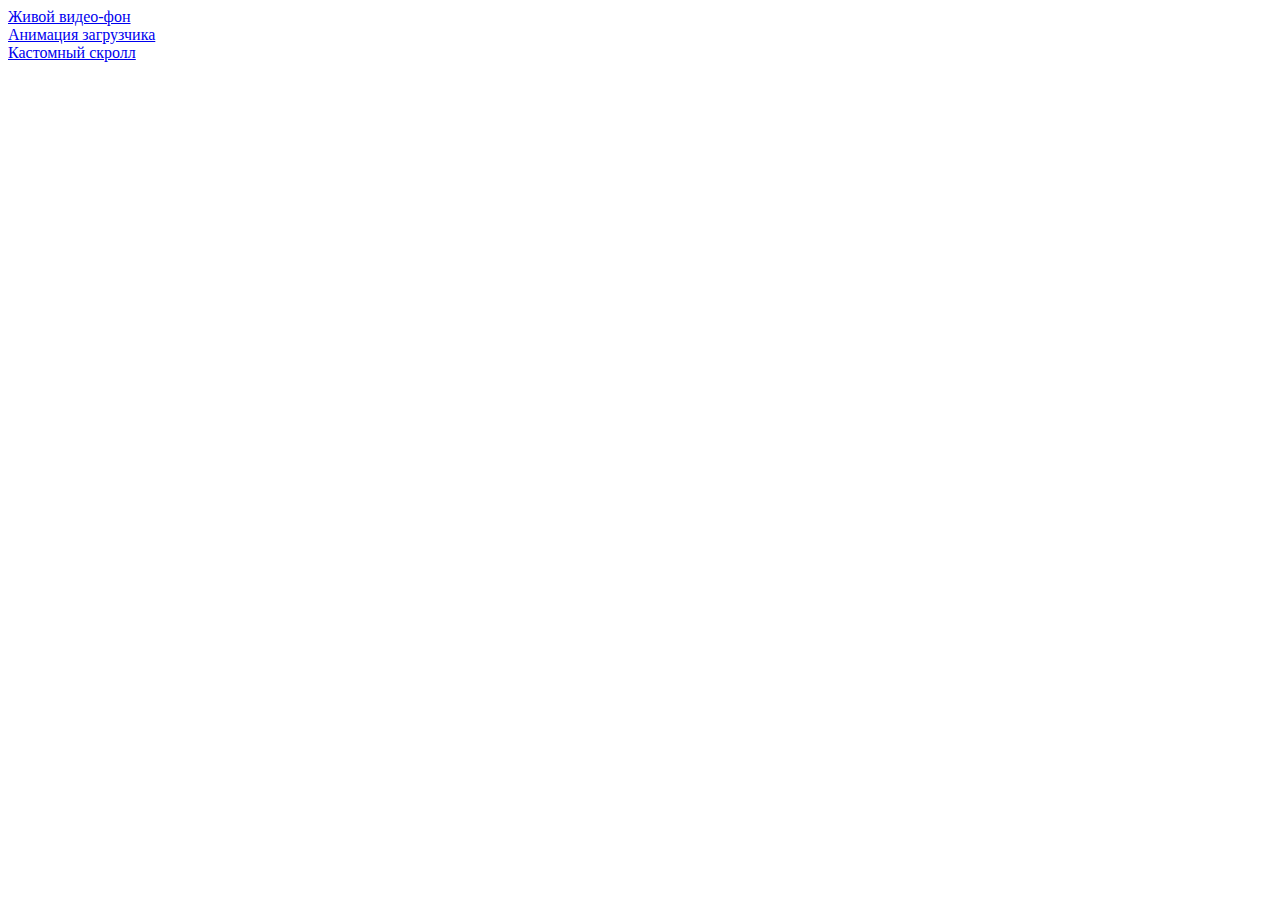
<file: index.html>
<!DOCTYPE html>
<html lang="en">
  <head>
    <meta charset="UTF-8" />
    <meta name="viewport" content="width=device-width, initial-scale=1.0" />
    <title>Document</title>
    <style>
      .wrapper {
        display: flex;
        flex-direction: column;
      }
    </style>
  </head>
  <body>
    <div class="wrapper">
      <a href="/vanilla-100/01.video-bg/index.html">Живой видео-фон</a>
      <a href="/vanilla-100/02.easy-loader/index.html">Анимация загрузчика</a>
      <a href="/vanilla-100/03.custom-scrollbar/index.html">Кастомный скролл</a>
    </div>
  </body>
</html>
</file>
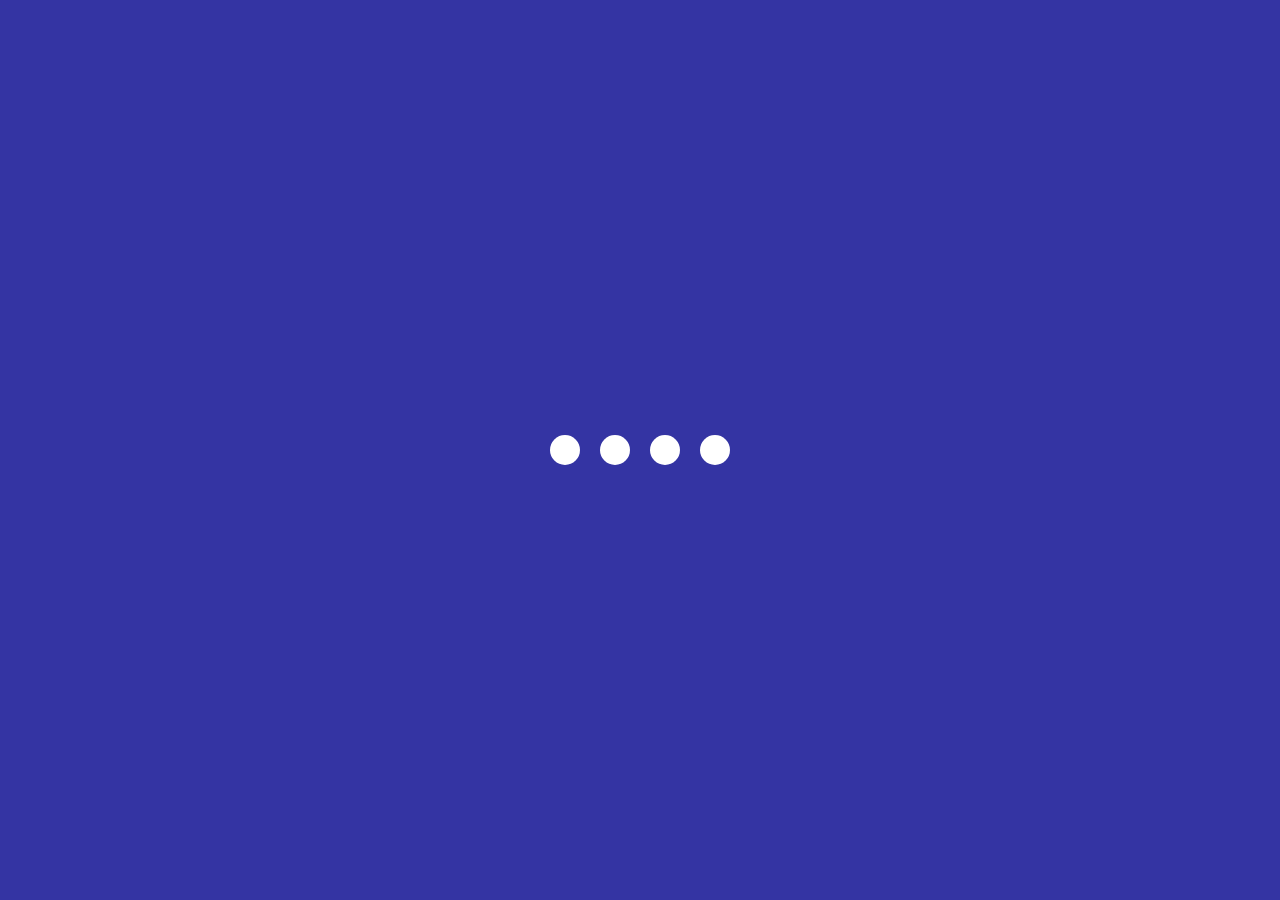
<file: 02.easy-loader/index.html>
<!DOCTYPE html>
<html lang="en">
  <head>
    <meta charset="UTF-8" />
    <meta name="viewport" content="width=device-width, initial-scale=1.0" />
    <title>Easy Loader</title>
    <link rel="stylesheet" href="style.css" />
  </head>
  <body>
    <section class="wrapper">
      <div class="loader">
        <div class="point one"></div>
        <div class="point two"></div>
        <div class="point three"></div>
        <div class="point four"></div>
      </div>
    </section>
  </body>
</html>
</file>
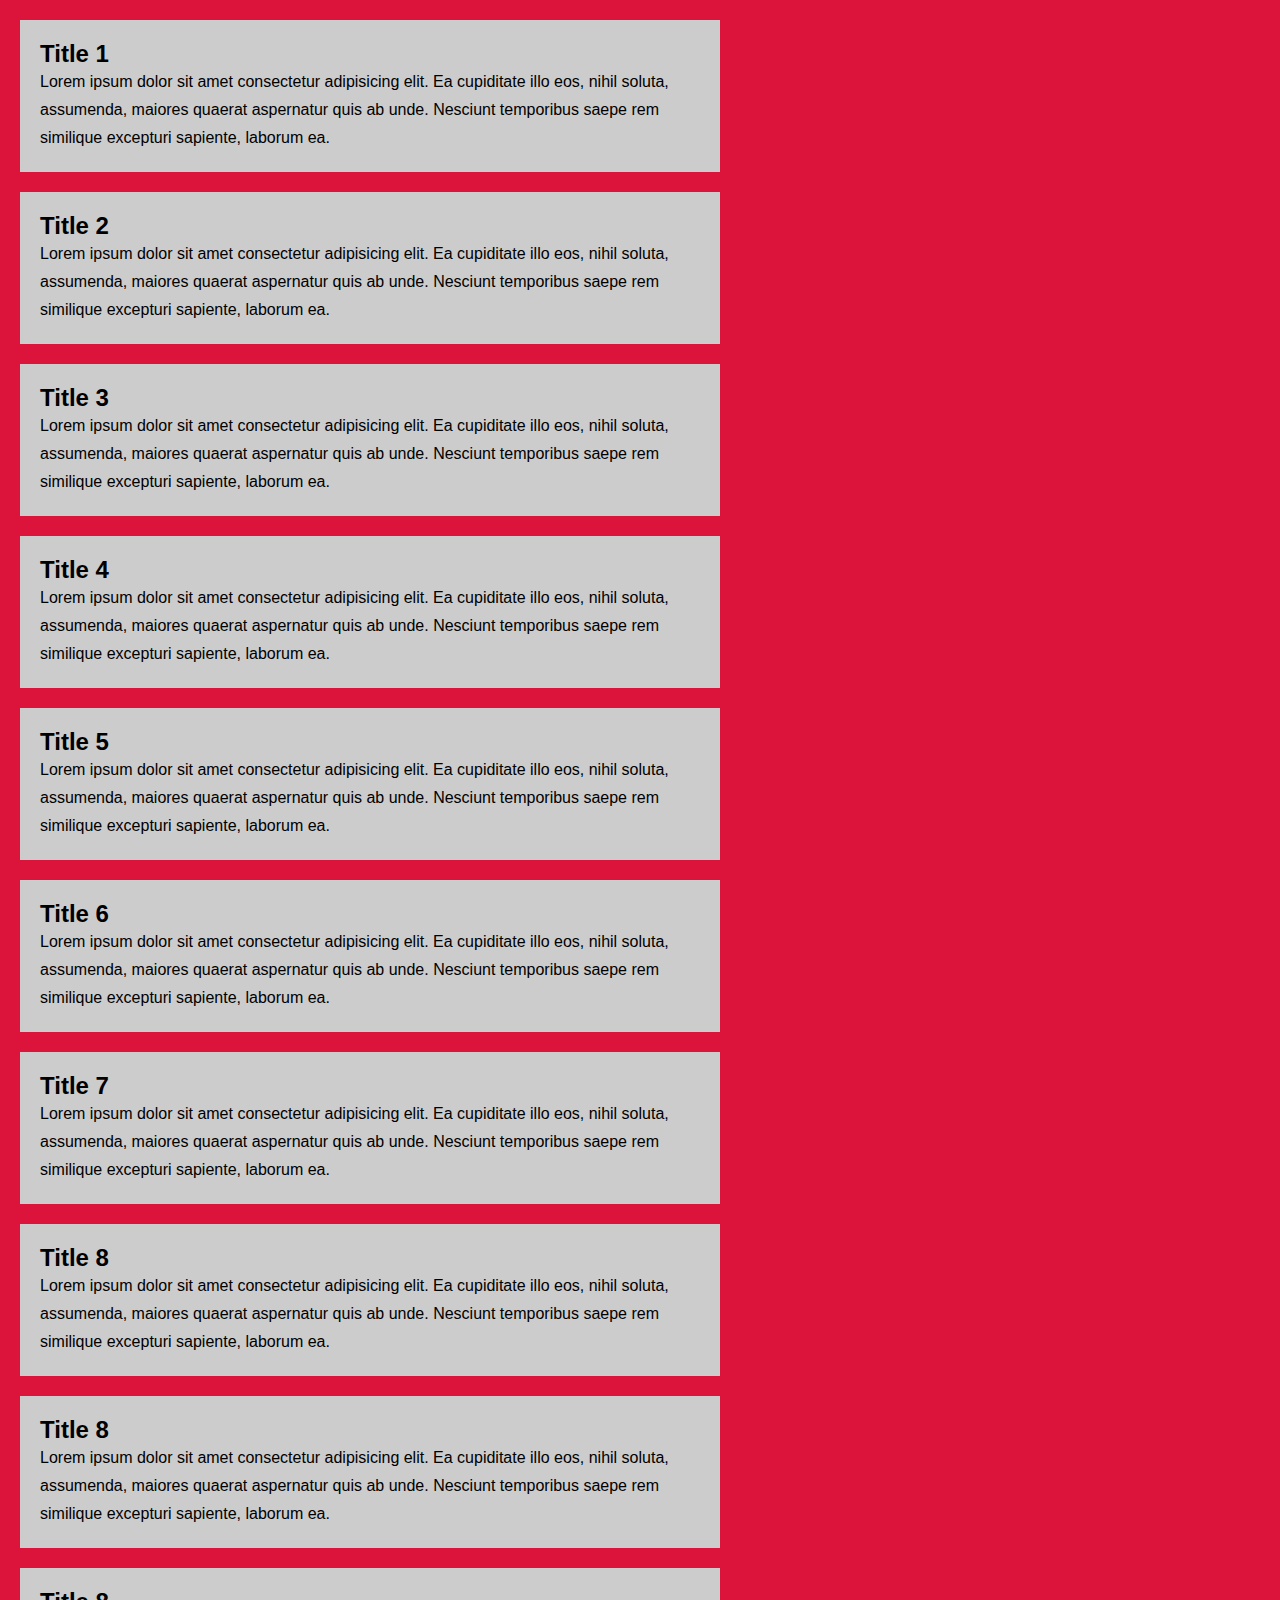
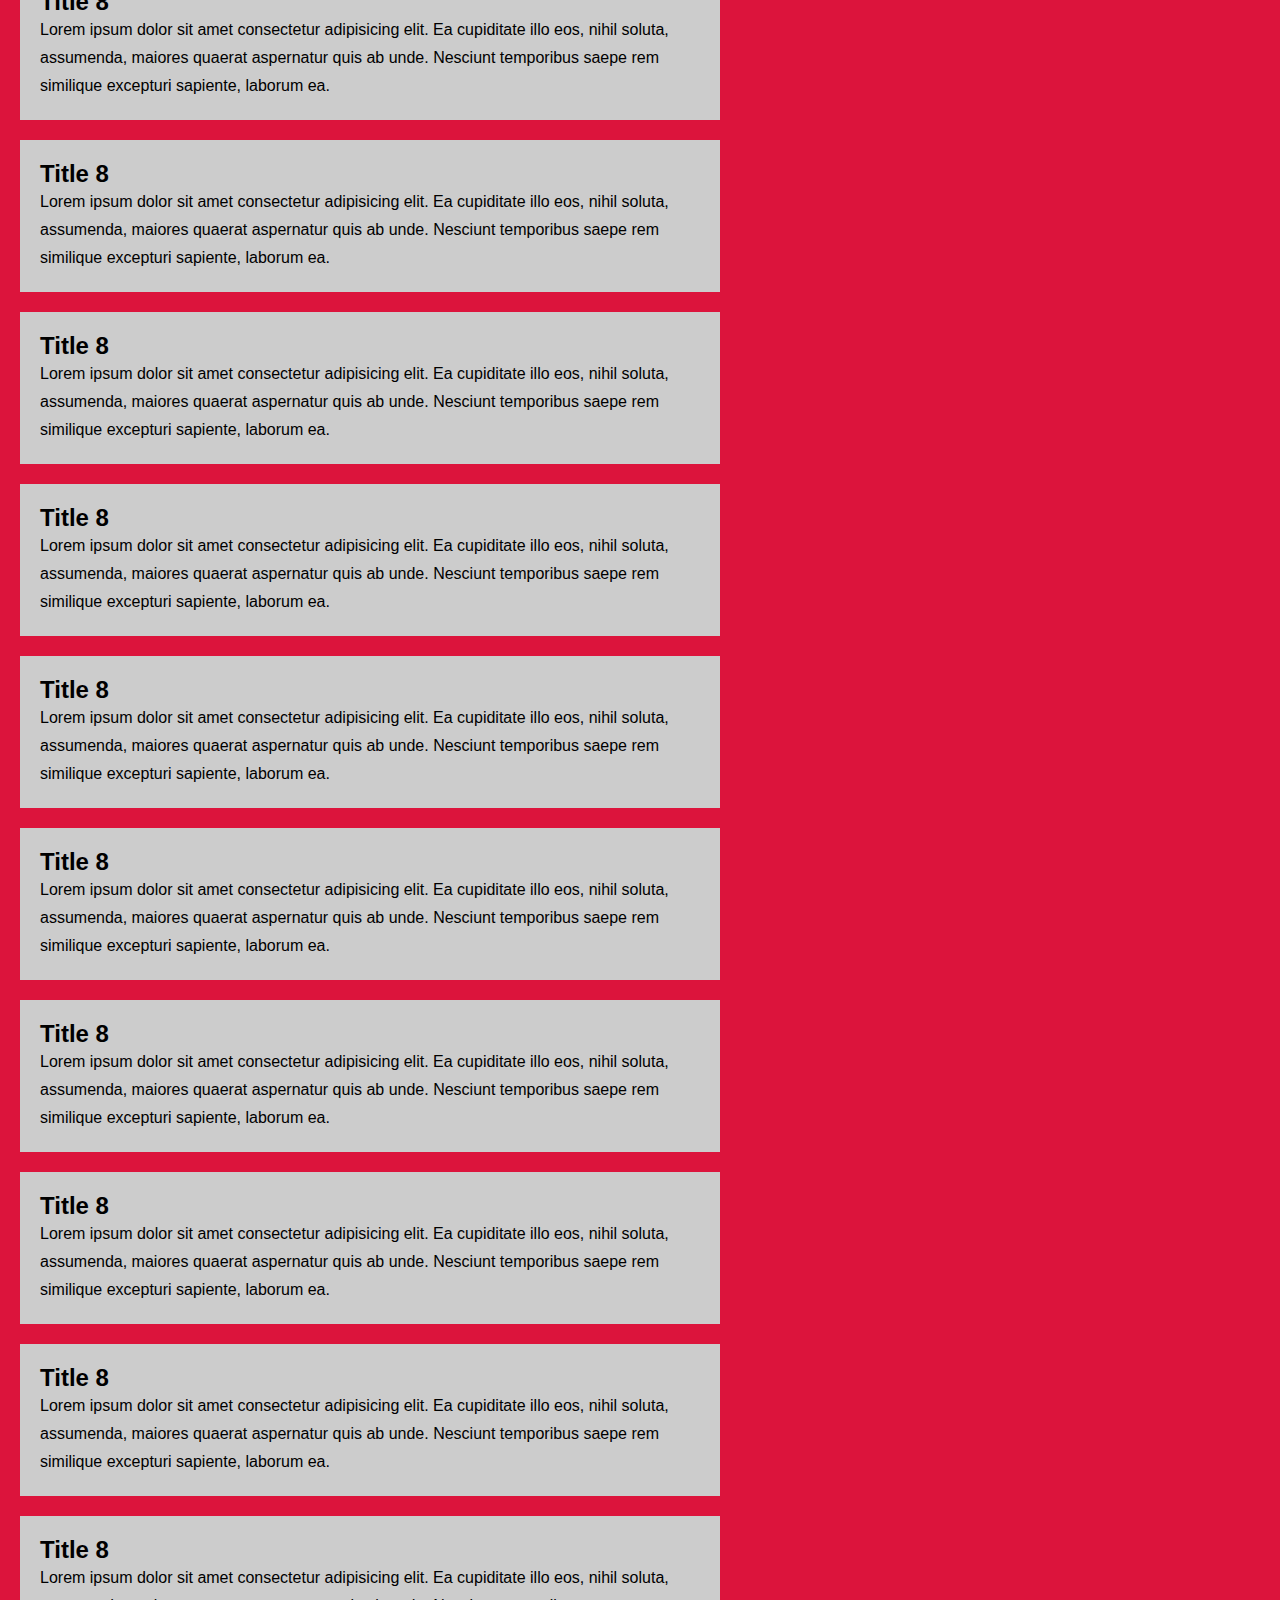
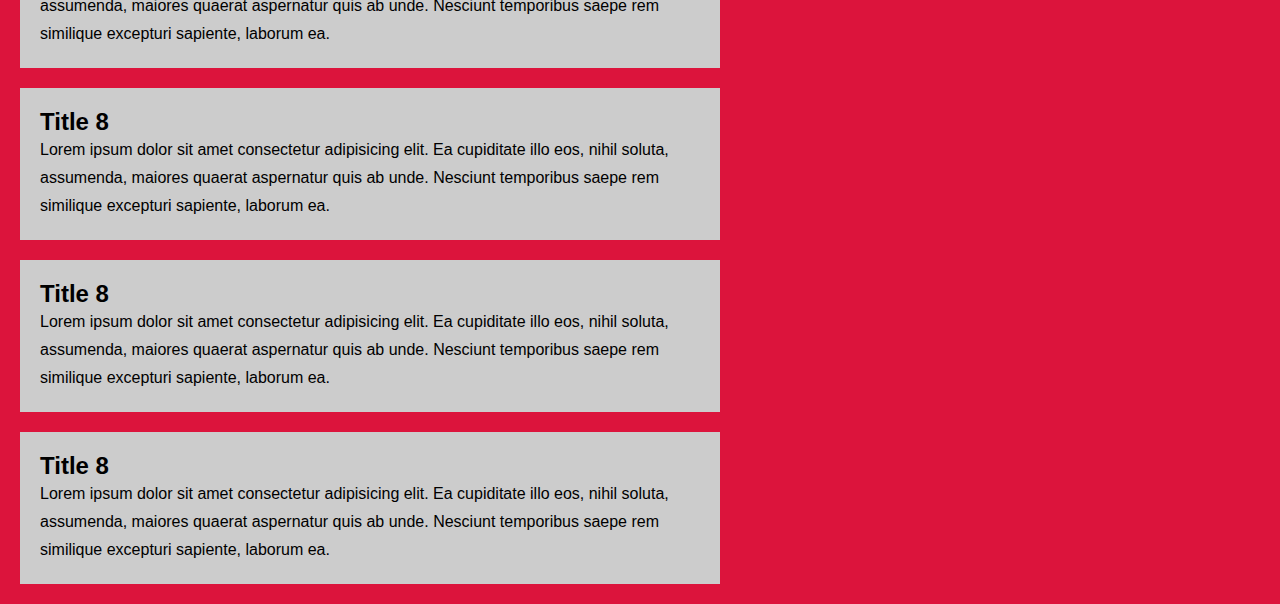
<file: 03.custom-scrollbar/index.html>
<!DOCTYPE html>
<html lang="en">
  <head>
    <meta charset="UTF-8" />
    <meta name="viewport" content="width=device-width, initial-scale=1.0" />
    <title>Custom Scrollbar</title>
    <link rel="stylesheet" href="style.css" />
  </head>
  <body>
    <section>
      <div class="card">
        <h2 class="card-title">Title 1</h2>
        <p>
          Lorem ipsum dolor sit amet consectetur adipisicing elit. Ea cupiditate
          illo eos, nihil soluta, assumenda, maiores quaerat aspernatur quis ab
          unde. Nesciunt temporibus saepe rem similique excepturi sapiente,
          laborum ea.
        </p>
      </div>
      <div class="card">
        <h2 class="card-title">Title 2</h2>
        <p>
          Lorem ipsum dolor sit amet consectetur adipisicing elit. Ea cupiditate
          illo eos, nihil soluta, assumenda, maiores quaerat aspernatur quis ab
          unde. Nesciunt temporibus saepe rem similique excepturi sapiente,
          laborum ea.
        </p>
      </div>
      <div class="card">
        <h2 class="card-title">Title 3</h2>
        <p>
          Lorem ipsum dolor sit amet consectetur adipisicing elit. Ea cupiditate
          illo eos, nihil soluta, assumenda, maiores quaerat aspernatur quis ab
          unde. Nesciunt temporibus saepe rem similique excepturi sapiente,
          laborum ea.
        </p>
      </div>
      <div class="card">
        <h2 class="card-title">Title 4</h2>
        <p>
          Lorem ipsum dolor sit amet consectetur adipisicing elit. Ea cupiditate
          illo eos, nihil soluta, assumenda, maiores quaerat aspernatur quis ab
          unde. Nesciunt temporibus saepe rem similique excepturi sapiente,
          laborum ea.
        </p>
      </div>
      <div class="card">
        <h2 class="card-title">Title 5</h2>
        <p>
          Lorem ipsum dolor sit amet consectetur adipisicing elit. Ea cupiditate
          illo eos, nihil soluta, assumenda, maiores quaerat aspernatur quis ab
          unde. Nesciunt temporibus saepe rem similique excepturi sapiente,
          laborum ea.
        </p>
      </div>
      <div class="card">
        <h2 class="card-title">Title 6</h2>
        <p>
          Lorem ipsum dolor sit amet consectetur adipisicing elit. Ea cupiditate
          illo eos, nihil soluta, assumenda, maiores quaerat aspernatur quis ab
          unde. Nesciunt temporibus saepe rem similique excepturi sapiente,
          laborum ea.
        </p>
      </div>
      <div class="card">
        <h2 class="card-title">Title 7</h2>
        <p>
          Lorem ipsum dolor sit amet consectetur adipisicing elit. Ea cupiditate
          illo eos, nihil soluta, assumenda, maiores quaerat aspernatur quis ab
          unde. Nesciunt temporibus saepe rem similique excepturi sapiente,
          laborum ea.
        </p>
      </div>
      <div class="card">
        <h2 class="card-title">Title 8</h2>
        <p>
          Lorem ipsum dolor sit amet consectetur adipisicing elit. Ea cupiditate
          illo eos, nihil soluta, assumenda, maiores quaerat aspernatur quis ab
          unde. Nesciunt temporibus saepe rem similique excepturi sapiente,
          laborum ea.
        </p>
      </div>
      <div class="card">
        <h2 class="card-title">Title 8</h2>
        <p>
          Lorem ipsum dolor sit amet consectetur adipisicing elit. Ea cupiditate
          illo eos, nihil soluta, assumenda, maiores quaerat aspernatur quis ab
          unde. Nesciunt temporibus saepe rem similique excepturi sapiente,
          laborum ea.
        </p>
      </div>
      <div class="card">
        <h2 class="card-title">Title 8</h2>
        <p>
          Lorem ipsum dolor sit amet consectetur adipisicing elit. Ea cupiditate
          illo eos, nihil soluta, assumenda, maiores quaerat aspernatur quis ab
          unde. Nesciunt temporibus saepe rem similique excepturi sapiente,
          laborum ea.
        </p>
      </div>
      <div class="card">
        <h2 class="card-title">Title 8</h2>
        <p>
          Lorem ipsum dolor sit amet consectetur adipisicing elit. Ea cupiditate
          illo eos, nihil soluta, assumenda, maiores quaerat aspernatur quis ab
          unde. Nesciunt temporibus saepe rem similique excepturi sapiente,
          laborum ea.
        </p>
      </div>
      <div class="card">
        <h2 class="card-title">Title 8</h2>
        <p>
          Lorem ipsum dolor sit amet consectetur adipisicing elit. Ea cupiditate
          illo eos, nihil soluta, assumenda, maiores quaerat aspernatur quis ab
          unde. Nesciunt temporibus saepe rem similique excepturi sapiente,
          laborum ea.
        </p>
      </div>
      <div class="card">
        <h2 class="card-title">Title 8</h2>
        <p>
          Lorem ipsum dolor sit amet consectetur adipisicing elit. Ea cupiditate
          illo eos, nihil soluta, assumenda, maiores quaerat aspernatur quis ab
          unde. Nesciunt temporibus saepe rem similique excepturi sapiente,
          laborum ea.
        </p>
      </div>
      <div class="card">
        <h2 class="card-title">Title 8</h2>
        <p>
          Lorem ipsum dolor sit amet consectetur adipisicing elit. Ea cupiditate
          illo eos, nihil soluta, assumenda, maiores quaerat aspernatur quis ab
          unde. Nesciunt temporibus saepe rem similique excepturi sapiente,
          laborum ea.
        </p>
      </div>
      <div class="card">
        <h2 class="card-title">Title 8</h2>
        <p>
          Lorem ipsum dolor sit amet consectetur adipisicing elit. Ea cupiditate
          illo eos, nihil soluta, assumenda, maiores quaerat aspernatur quis ab
          unde. Nesciunt temporibus saepe rem similique excepturi sapiente,
          laborum ea.
        </p>
      </div>
      <div class="card">
        <h2 class="card-title">Title 8</h2>
        <p>
          Lorem ipsum dolor sit amet consectetur adipisicing elit. Ea cupiditate
          illo eos, nihil soluta, assumenda, maiores quaerat aspernatur quis ab
          unde. Nesciunt temporibus saepe rem similique excepturi sapiente,
          laborum ea.
        </p>
      </div>
      <div class="card">
        <h2 class="card-title">Title 8</h2>
        <p>
          Lorem ipsum dolor sit amet consectetur adipisicing elit. Ea cupiditate
          illo eos, nihil soluta, assumenda, maiores quaerat aspernatur quis ab
          unde. Nesciunt temporibus saepe rem similique excepturi sapiente,
          laborum ea.
        </p>
      </div>
      <div class="card">
        <h2 class="card-title">Title 8</h2>
        <p>
          Lorem ipsum dolor sit amet consectetur adipisicing elit. Ea cupiditate
          illo eos, nihil soluta, assumenda, maiores quaerat aspernatur quis ab
          unde. Nesciunt temporibus saepe rem similique excepturi sapiente,
          laborum ea.
        </p>
      </div>
      <div class="card">
        <h2 class="card-title">Title 8</h2>
        <p>
          Lorem ipsum dolor sit amet consectetur adipisicing elit. Ea cupiditate
          illo eos, nihil soluta, assumenda, maiores quaerat aspernatur quis ab
          unde. Nesciunt temporibus saepe rem similique excepturi sapiente,
          laborum ea.
        </p>
      </div>
      <div class="card">
        <h2 class="card-title">Title 8</h2>
        <p>
          Lorem ipsum dolor sit amet consectetur adipisicing elit. Ea cupiditate
          illo eos, nihil soluta, assumenda, maiores quaerat aspernatur quis ab
          unde. Nesciunt temporibus saepe rem similique excepturi sapiente,
          laborum ea.
        </p>
      </div>
      <div class="card">
        <h2 class="card-title">Title 8</h2>
        <p>
          Lorem ipsum dolor sit amet consectetur adipisicing elit. Ea cupiditate
          illo eos, nihil soluta, assumenda, maiores quaerat aspernatur quis ab
          unde. Nesciunt temporibus saepe rem similique excepturi sapiente,
          laborum ea.
        </p>
      </div>
      <div class="card">
        <h2 class="card-title">Title 8</h2>
        <p>
          Lorem ipsum dolor sit amet consectetur adipisicing elit. Ea cupiditate
          illo eos, nihil soluta, assumenda, maiores quaerat aspernatur quis ab
          unde. Nesciunt temporibus saepe rem similique excepturi sapiente,
          laborum ea.
        </p>
      </div>
    </section>
  </body>
</html>
</file>
<file: 02.easy-loader/style.css>
* {
  margin: 0;
  padding: 0;
}
body {
  background-color: #00008bcb;
}
.wrapper {
  display: flex;
  align-items: center;
  justify-content: center;
  min-height: 100vh;
}
.loader {
  display: flex;
  justify-content: space-evenly;
  padding: 0 20px;
}
.point {
  background: white;
  width: 30px;
  height: 30px;
  border-radius: 50px;
  margin: 0 10px;
  animation: pulse 0.8s ease infinite;
}
.point.one {
  animation-delay: 0.3s;
}
.point.two {
  animation-delay: 0.4s;
}
.point.three {
  animation-delay: 0.5s;
}
@keyframes pulse {
  0% {
    width: 30px;
    height: 30px;
  }
  50% {
    width: 20px;
    height: 20px;
  }
}
</file>
<file: 03.custom-scrollbar/style.css>
* {
  padding: 0;
  margin: 0;
  box-sizing: border-box;
  font-family: sans-serif;
}

body {
  background: crimson;
}

.card {
  width: 700px;
  background: #ccc;
  padding: 20px;
  margin: 20px;
  font-family: sans-serif;
  line-height: 28px;
}

/*! НЕ РАБОТАЕТ В FIREFOX !*/
/*TODO Замени или используй с этис свойства scrollbar-width/scrollbar-color */
::-webkit-scrollbar {
  width: 10px;
  background-color: transparent;
}

::-webkit-scrollbar-thumb {
  background: linear-gradient(#21d4fd, #b721ff);
  border-radius: 100px;
}
</file>
